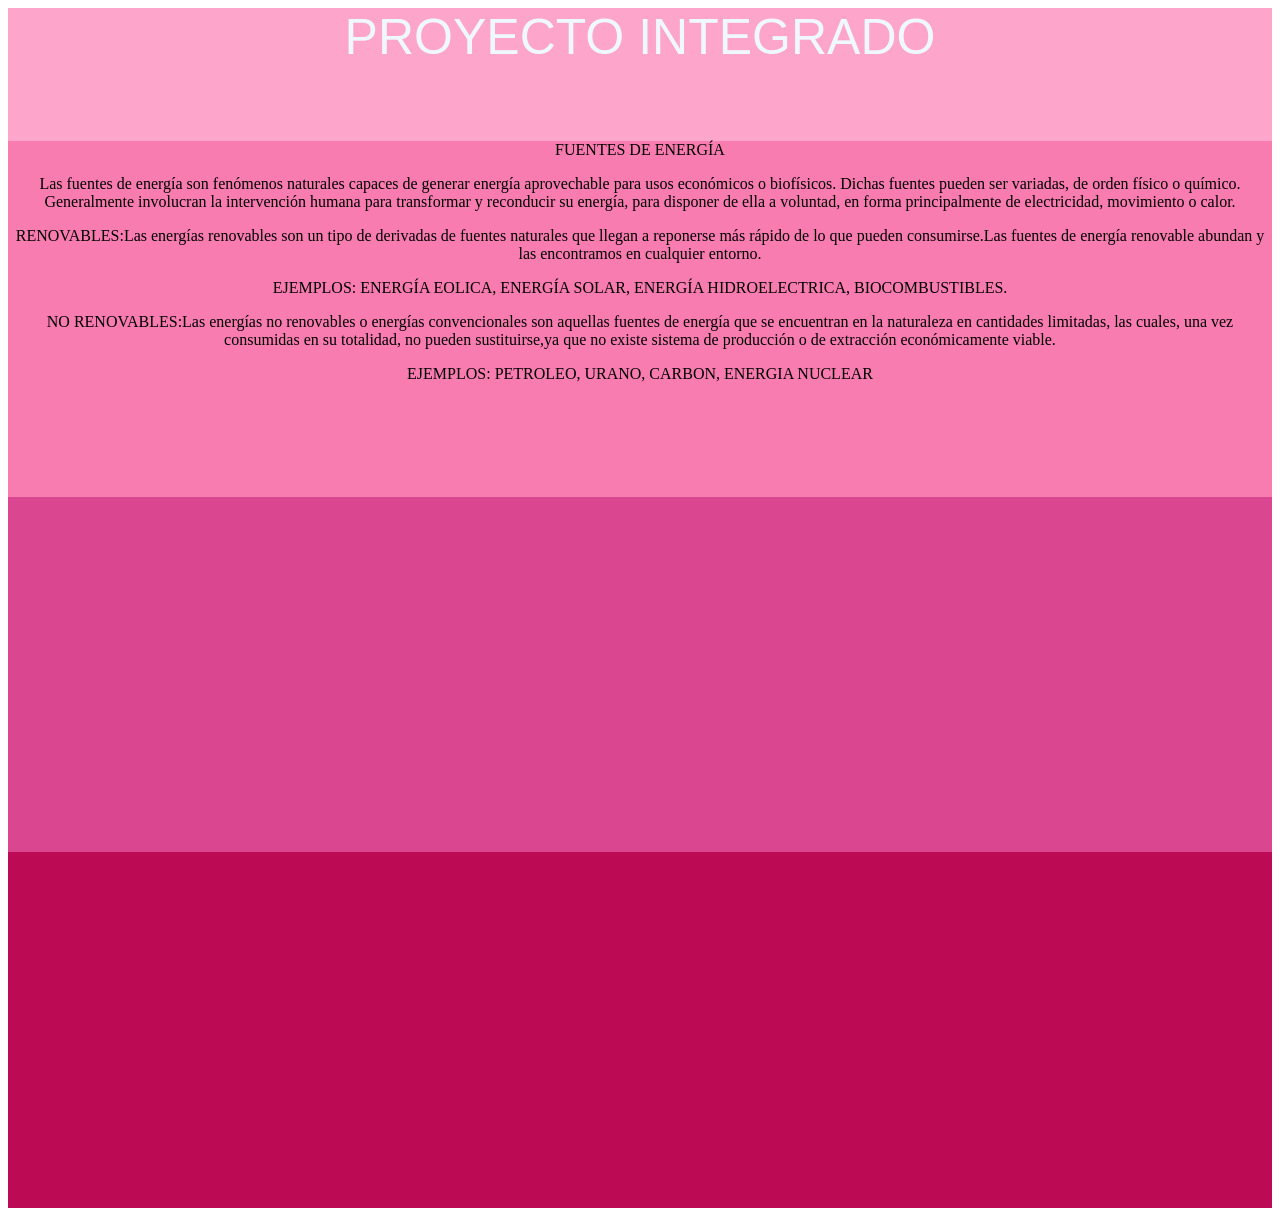
<file: Periodo1.html>
<!DOCTYPE html>
<html lang="en">
<head>
    <meta charset="UTF-8">
    <meta name="viewport" content="width=device-width, initial-scale=1.0">
    <title>Document</title>
    <link rel="stylesheet" href="temas.css">
</head>
<body>
    
<div class="contenedor">

<div class="encabezado">
    PROYECTO INTEGRADO
</div>
<div class="Tecnologia">
FUENTES DE ENERGÍA
<p> Las fuentes de energía son fenómenos naturales capaces
de generar energía aprovechable para usos económicos o biofísicos.
Dichas fuentes pueden ser variadas, de orden físico o químico.
Generalmente involucran la intervención humana para transformar y
reconducir su energía, para disponer de ella a voluntad, en forma
principalmente de electricidad, movimiento o calor.</p>
 
<p> RENOVABLES:Las energías renovables son un tipo de 
derivadas de fuentes naturales que llegan a reponerse
más rápido de lo que pueden consumirse.Las fuentes de energía
renovable abundan y las encontramos en cualquier entorno.</p>
EJEMPLOS:
ENERGÍA EOLICA,
ENERGÍA SOLAR,
ENERGÍA HIDROELECTRICA,
BIOCOMBUSTIBLES.

<p> NO RENOVABLES:Las energías no renovables o energías convencionales 
son aquellas fuentes de energía que se encuentran en la naturaleza 
en cantidades limitadas, las cuales, una vez consumidas en su totalidad,
no pueden sustituirse,ya que no existe sistema de producción o de 
extracción económicamente viable.</p>
EJEMPLOS:
PETROLEO,
URANO,
CARBON,
ENERGIA NUCLEAR
</div>
<div class="Sociales"></div>
<div class="Ingles"></div>

</div>




</body>
</html>
</file>
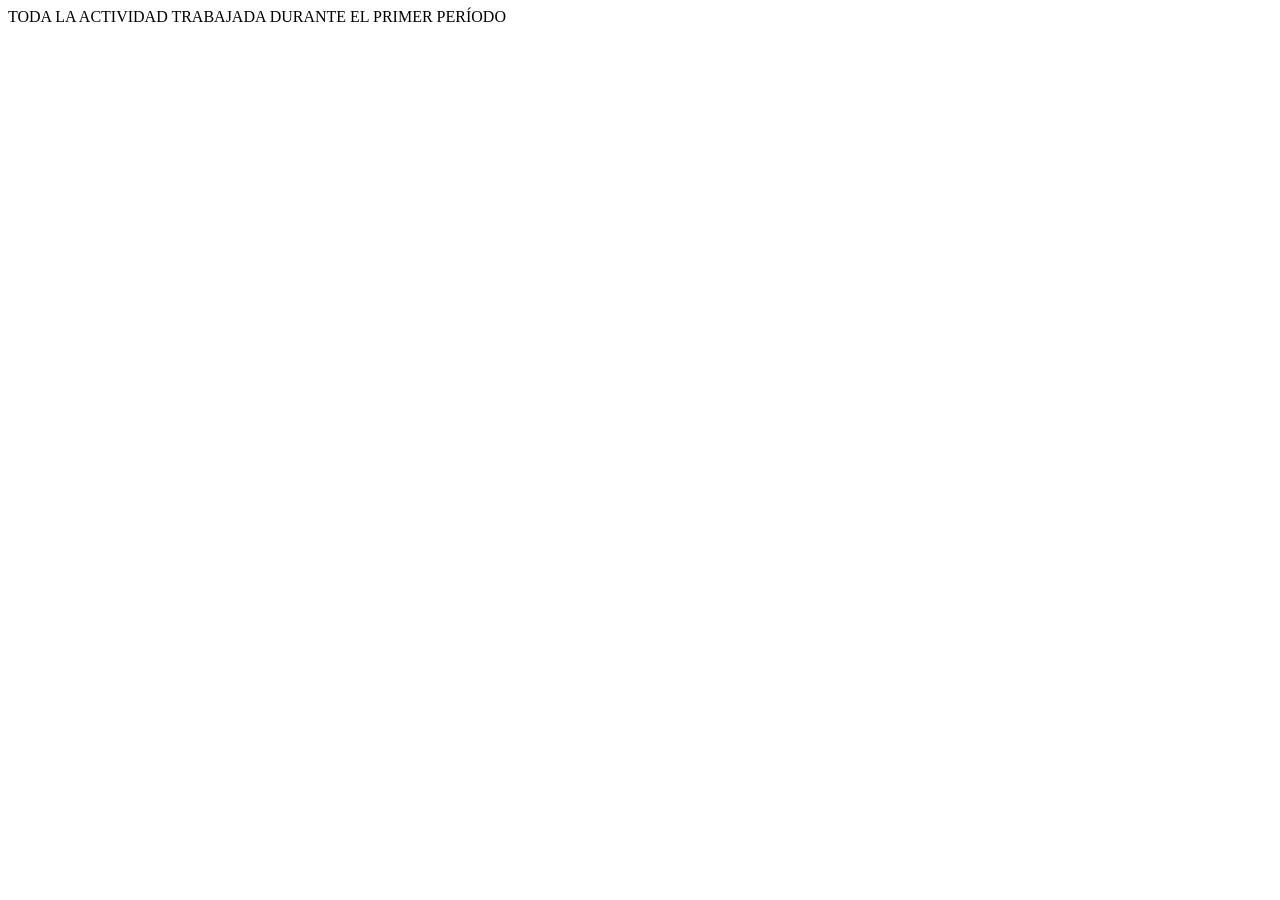
<file: periodouno.html>
<!DOCTYPE html>
<html lang="en">
<head>
    <meta charset="UTF-8">
    <meta name="viewport" content="width=device-width, initial-scale=1.0">
    <title>Document</title>
</head>
<body>
    TODA LA ACTIVIDAD TRABAJADA DURANTE EL PRIMER PERÍODO
</body>
</html>
</file>
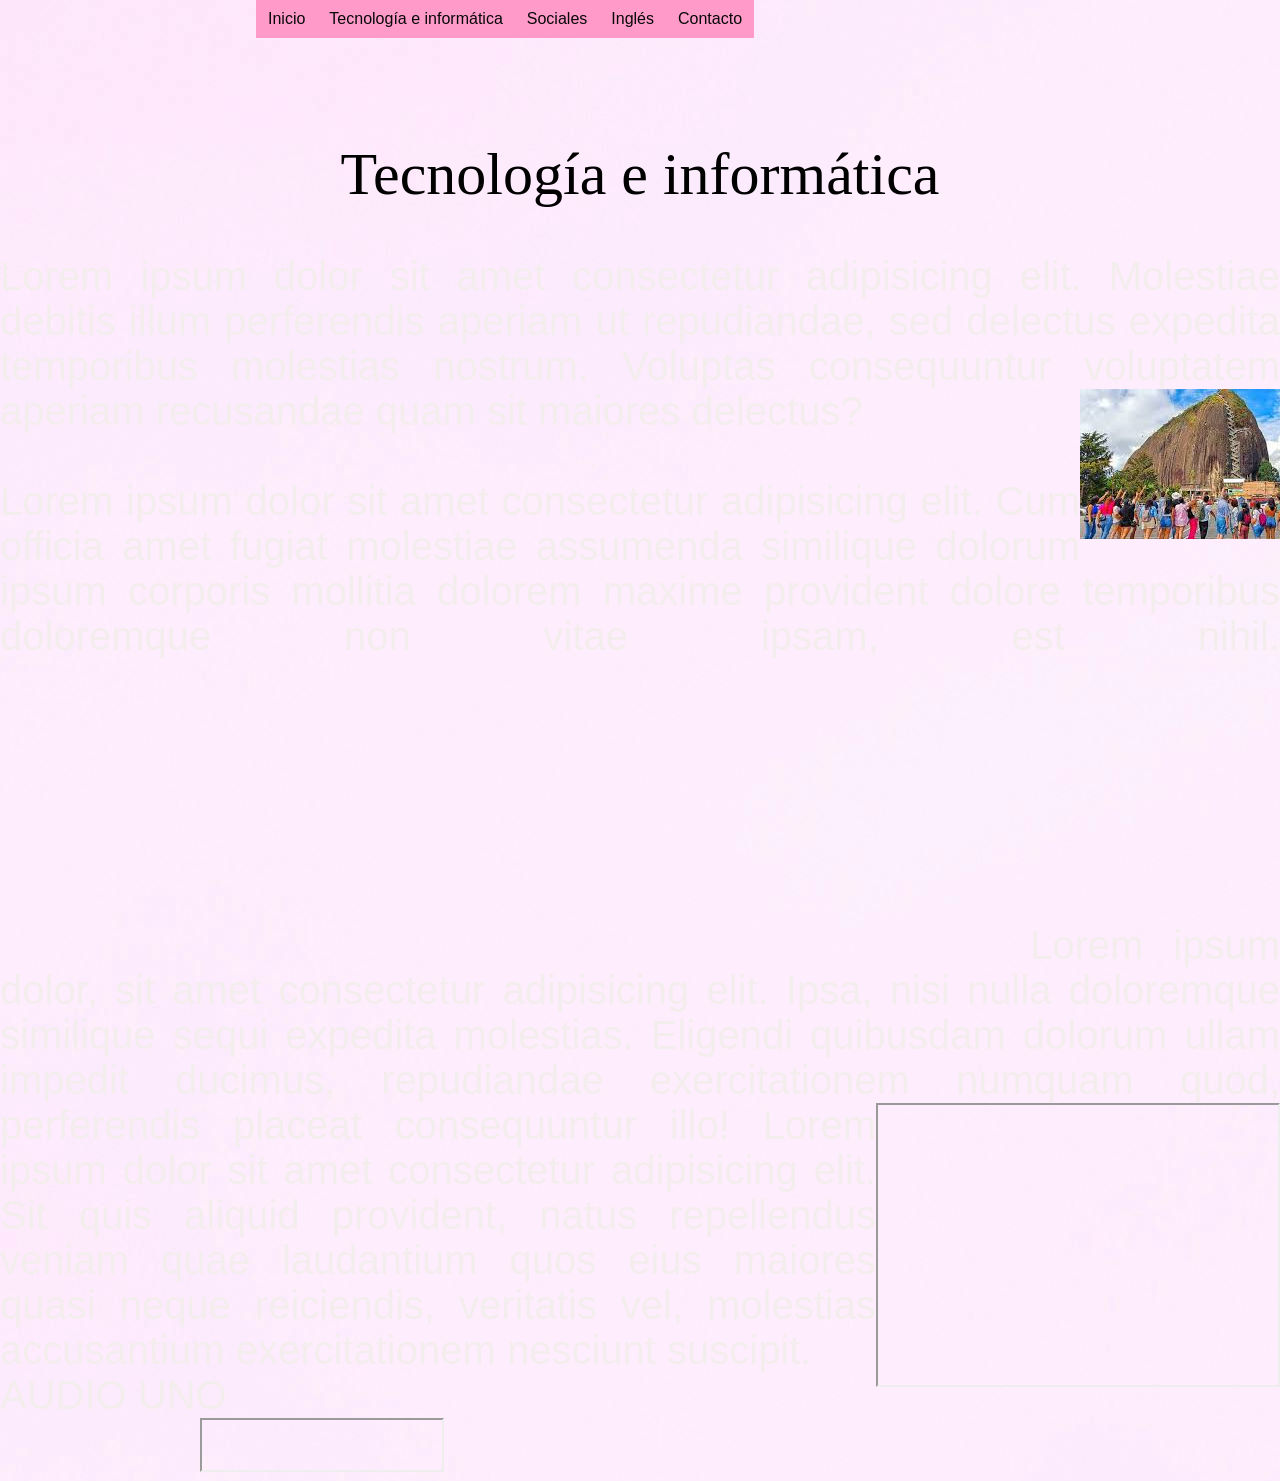
<file: tecnologia3.html>
<!DOCTYPE html>
<html lang="es">
<head>
    <meta charset="UTF-8">
    <meta name="viewport" content="width=device-width, initial-scale=1.0">
    <title>Proyecto integrado</title>
    <link rel="stylesheet" href="estilos.css">
    <link rel="stylesheet" href="menu.css">
</head>
<body>
    <div class="principal">

<!--Menu desplegable--->
    <div id="menu">
        <ul class="nav">
            <li><a href="index.html">Inicio</a></li>
            
            <li>
                <a href="#">Tecnología e informática</a>
                <ul>
                    <li><a href="periodouno.html">Período uno</a></li>
                    <li><a href="tecnologia.html">Período dos</a></li>
                    <li><a href="tecnologia3.html">Período tres</a></li>
                   
                   
                </ul>
            </li>
            
            <li>
                <a href="#">Sociales</a>
                <ul>
                    <li><a href="periodouno.html">Período uno</a></li>
                    <li><a href="sociales.html">Periodo dos</a></li>
                    <li><a href="sociales3.html">Período tres</a></li>
                   
                </ul>
            </li>

            <li>
                <a href="#">Inglés</a>
                <ul>
                    <li><a href="periodouno.html">Período uno</a></li>
                    <li><a href="ingles.html">Periodo dos</a></li>
                    <li><a href="ingles3.html">Período tres</a></li>
                   
                </ul>
            </li>

           


            <li><a href="contacto.html">Contacto</a></li>
        </ul>
    </div>

<!--Menu desplegable--->

<div class="texto">
   
    <div  class="titulo">Tecnología e informática</div><br>
Lorem ipsum dolor sit amet consectetur adipisicing elit. Molestiae debitis illum perferendis aperiam ut repudiandae, sed delectus expedita temporibus molestias nostrum. Voluptas consequuntur voluptatem aperiam recusandae quam sit maiores delectus?

<div class="imgtec3"></div>
<br><br>
Lorem ipsum dolor sit amet consectetur adipisicing elit. Cum officia amet fugiat molestiae assumenda similique dolorum ipsum corporis mollitia dolorem maxime provident dolore temporibus doloremque non vitae ipsam, est nihil.

<iframe style="margin-left: 500px;" width="500" height="300" src="https://www.youtube.com/embed/K8QaOFiFDps?si=_AO4Vc_ZzG1FTEJb" title="YouTube video player" frameborder="0" allow="accelerometer; autoplay; clipboard-write; encrypted-media; gyroscope; picture-in-picture; web-share" referrerpolicy="strict-origin-when-cross-origin" allowfullscreen></iframe>
Lorem ipsum dolor, sit amet consectetur adipisicing elit. Ipsa, nisi nulla doloremque similique sequi expedita molestias. Eligendi quibusdam dolorum ullam impedit ducimus, repudiandae exercitationem numquam quod, perferendis placeat consequuntur illo!
<iframe style="float: right;" src="https://drive.google.com/file/d/1SicrsIf6XFkG2QVrPD-knE7C824CQvzz/preview" width="400" height="280" allow="autoplay"></iframe>
Lorem ipsum dolor sit amet consectetur adipisicing elit. Sit quis aliquid provident, natus repellendus veniam quae laudantium quos eius maiores quasi neque reiciendis, veritatis vel, molestias accusantium exercitationem nesciunt suscipit.
<br>
<div>AUDIO UNO</div>
<iframe style="margin-left: 200px;" src="https://drive.google.com/file/d/1Jpa3w6nqR5LQjhmOy1ZHdfDcU6REPB1R/preview" width="240" height="50" allow="autoplay"></iframe>



</div>


</div>
</body>
</html>
</file>
<file: temas.css>
.contenedor{
width:100% ;
height: 1200px;
background-color: rgb(250, 222, 231);
display:flex ;
flex-direction: column;
text-align: center;

}
.encabezado{
width:100% ;
height: 150px;
background-color: rgb(253, 165, 202);
font-size: 50px;
font-family: 'Trebuchet MS', 'Lucida Sans Unicode', 'Lucida Grande', 'Lucida Sans', Arial, sans-serif;
color: aliceblue;
}
.Tecnologia{
width: 100%;
height: 400px;
background-color: rgb(248, 124, 175);

}
.Sociales{
width: 100%;
height: 400px;
background-color: rgb(218, 70, 144);

}
.Ingles{
width: 100%;
height: 400px;
background-color: rgb(189, 10, 85);

}
</file>
<file: estilos.css>
/* Temas del segundo período*/

.texto{
   
    font-size: 40px;
    padding-top: 140px;
    text-align: justify;
    color: rgb(244, 237, 237);
    font-family: 'Segoe UI', Tahoma, Geneva, Verdana, sans-serif;
}
.principal{
   display: flex;
     
}
body{
    background-image: url("fondoss.jpg");
   

}
.titulo{
font-size: 60px;
color: black;
text-align: center;
font-family: Cambria, Cochin, Georgia, Times, 'Times New Roman', serif;

}

.img1{
    height: 193px;
    width: 300px;
    background-image: url("piedra.jpeg");
    background-repeat: no-repeat;
    float: right;
}
.img2{
    height: 500px;
    width: 500px;
    background-image: url("medellin.jpeg");
    background-repeat: no-repeat;
    float: left;
}
.imgtec3{
    height: 150px;
    width: 200px;
    background-image: url("descarga.jpeg");
    background-repeat: no-repeat;
    float: right;

}
</file>
<file: menu.css>
* {
    margin: 0;
    padding: 0;
}

#menu{
    margin: auto;
    width: 800px;
    font-family: Arial, Helvetica, sans-serif;
    position: fixed;
   left:20%;
     
}

ul, ol {
    list-style: none;
}

.nav > li {
    float: left;
}

.nav li a {
    background-color: #ff9ac9;
    color: #080808;
    text-decoration: none;
    padding: 10px 12px;
    display: block;
}

.nav li a:hover {
    background-color: #fa126b;
}

.nav li ul {
    display: none;
    position: absolute;
    min-width: 140px;
}

.nav li:hover > ul {
    display: block;
}

.nav li ul li {
    position: relative;
}

.nav li ul li ul {
    right: -140px;
    top: 0;
}

.nav li ul {
    visibility: hidden;
    opacity: 0;
    transition: opacity 0.3s ease;
}

.nav li:hover > ul {
    visibility: visible;
    opacity: 1;
}
</file>
